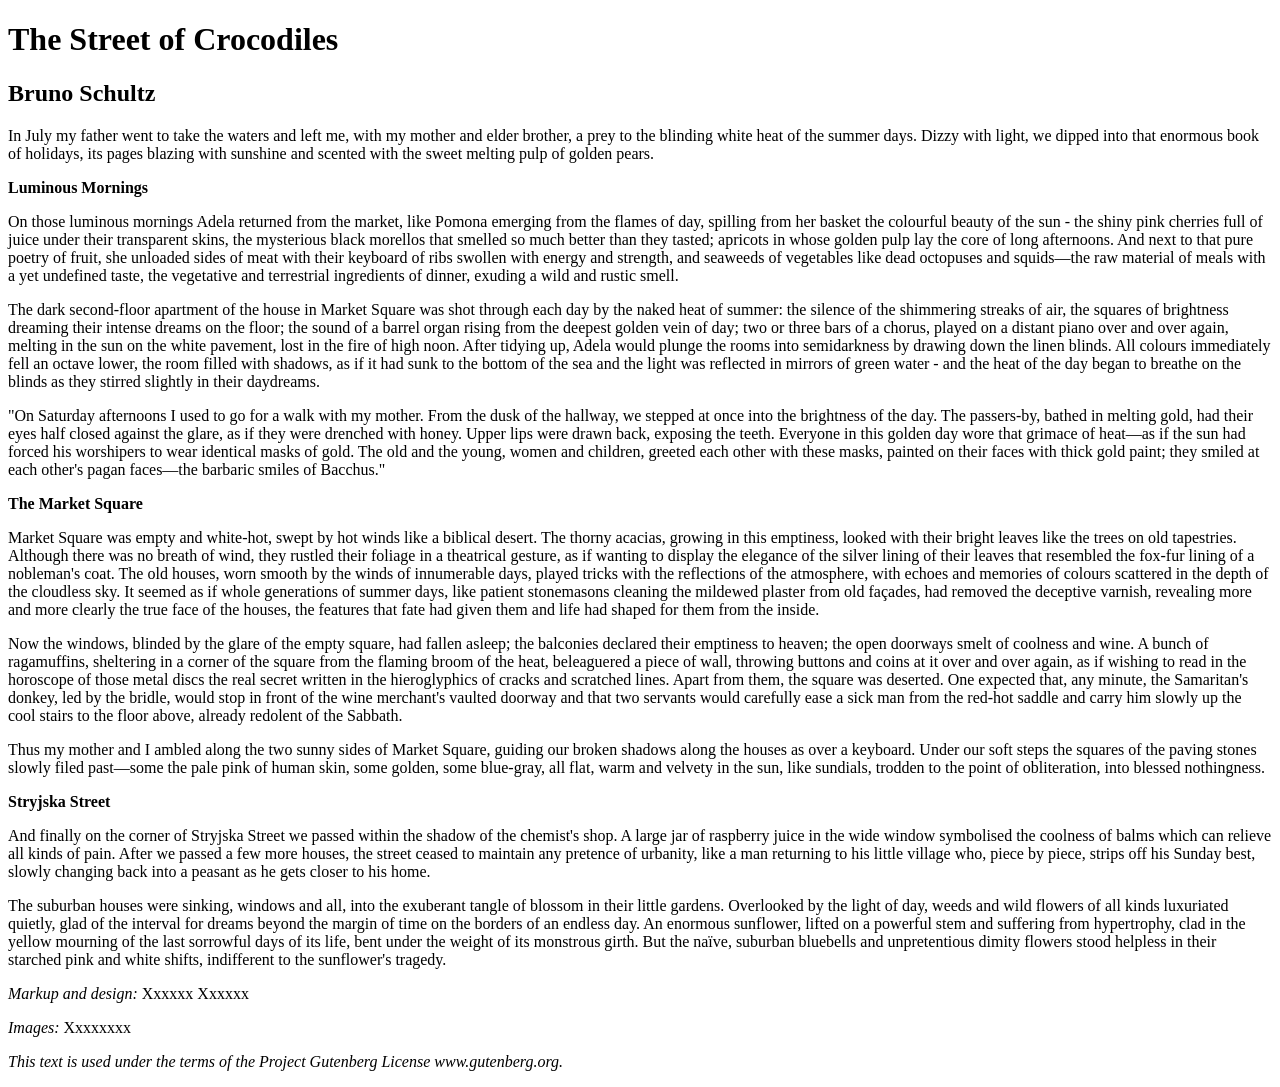
<file: index.html>
<!DOCTYPE html>
<html lang="en"></html>
<head>
    <title>The Street of Crocodiles</title>
    <meta charset="UTF-8">
</head>
<body>
   <h1>The Street of Crocodiles</h1>

<h2>Bruno Schultz</h2>

<p>In July my father went to take the waters and left me, with my mother and elder brother, a
prey to the blinding white heat of the summer days. Dizzy with light, we dipped into that
enormous book of holidays, its pages blazing with sunshine and scented with the sweet
melting pulp of golden pears.</p>

<p><strong>Luminous Mornings</strong></p>

<p>On those luminous mornings Adela returned from the market, like Pomona emerging from
the flames of day, spilling from her basket the colourful beauty of the sun - the shiny pink
cherries full of juice under their transparent skins, the mysterious black morellos that
smelled so much better than they tasted; apricots in whose golden pulp lay the core of long
afternoons. And next to that pure poetry of fruit, she unloaded sides of meat with their
keyboard of ribs swollen with energy and strength, and seaweeds of vegetables like dead
octopuses and squids—the raw material of meals with a yet undefined taste, the vegetative
and terrestrial ingredients of dinner, exuding a wild and rustic smell.</p>

<p>The dark second-floor apartment of the house in Market Square was shot through each day
by the naked heat of summer: the silence of the shimmering streaks of air, the squares of
brightness dreaming their intense dreams on the floor; the sound of a barrel organ rising
from the deepest golden vein of day; two or three bars of a chorus, played on a distant piano
over and over again, melting in the sun on the white pavement, lost in the fire of high noon.
After tidying up, Adela would plunge the rooms into semidarkness by drawing down the
linen blinds. All colours immediately fell an octave lower, the room filled with shadows, as if
it had sunk to the bottom of the sea and the light was reflected in mirrors of green water -
and the heat of the day began to breathe on the blinds as they stirred slightly in their
daydreams.</p>

<p>"On Saturday afternoons I used to go for a walk with my mother. From the dusk of the
hallway, we stepped at once into the brightness of the day. The passers-by, bathed in melting
gold, had their eyes half closed against the glare, as if they were drenched with honey.
Upper lips were drawn back, exposing the teeth. Everyone in this golden day wore that
grimace of heat—as if the sun had forced his worshipers to wear identical masks of gold. The
old and the young, women and children, greeted each other with these masks, painted on
their faces with thick gold paint; they smiled at each other's pagan faces—the barbaric
smiles of Bacchus."</p>

<p><strong>The Market Square</strong></p>

<p>Market Square was empty and white-hot, swept by hot winds like a biblical desert. The
thorny acacias, growing in this emptiness, looked with their bright leaves like the trees on
old tapestries. Although there was no breath of wind, they rustled their foliage in a
theatrical gesture, as if wanting to display the elegance of the silver lining of their leaves that
resembled the fox-fur lining of a nobleman's coat. The old houses, worn smooth by the
winds of innumerable days, played tricks with the reflections of the atmosphere, with
echoes and memories of colours scattered in the depth of the cloudless sky. It seemed as if
whole generations of summer days, like patient stonemasons cleaning the mildewed plaster
from old façades, had removed the deceptive varnish, revealing more and more clearly the
true face of the houses, the features that fate had given them and life had shaped for them
from the inside.</p>

<p>Now the windows, blinded by the glare of the empty square, had fallen asleep; the balconies
declared their emptiness to heaven; the open doorways smelt of coolness and wine.
A bunch of ragamuffins, sheltering in a corner of the square from the flaming broom of the
heat, beleaguered a piece of wall, throwing buttons and coins at it over and over again, as if
wishing to read in the horoscope of those metal discs the real secret written in the
hieroglyphics of cracks and scratched lines. Apart from them, the square was deserted. One
expected that, any minute, the Samaritan's donkey, led by the bridle, would stop in front of
the wine merchant's vaulted doorway and that two servants would carefully ease a sick man
from the red-hot saddle and carry him slowly up the cool stairs to the floor above, already
redolent of the Sabbath.</p>

<p>Thus my mother and I ambled along the two sunny sides of Market Square, guiding our
broken shadows along the houses as over a keyboard.
Under our soft steps the squares of the paving stones slowly filed past—some the pale pink
of human skin, some golden, some blue-gray, all flat, warm and velvety in the sun, like
sundials, trodden to the point of obliteration, into blessed nothingness.</p>

<p><strong>Stryjska Street</strong></p>

<p>And finally on the corner of Stryjska Street we passed within the shadow of the chemist's
shop. A large jar of raspberry juice in the wide window symbolised the coolness of balms
which can relieve all kinds of pain. After we passed a few more houses, the street ceased to
maintain any pretence of urbanity, like a man returning to his little village who, piece by
piece, strips off his Sunday best, slowly changing back into a peasant as he gets closer to his
home.</p>

<p>The suburban houses were sinking, windows and all, into the exuberant tangle of blossom in
their little gardens. Overlooked by the light of day, weeds and wild flowers of all kinds
luxuriated quietly, glad of the interval for dreams beyond the margin of time on the borders
of an endless day. An enormous sunflower, lifted on a powerful stem and suffering from
hypertrophy, clad in the yellow mourning of the last sorrowful days of its life, bent under the
weight of its monstrous girth. But the naïve, suburban bluebells and unpretentious dimity
flowers stood helpless in their starched pink and white shifts, indifferent to the sunflower's
tragedy.</p>

<footer>
<p><em>Markup and design:</em> Xxxxxx Xxxxxx</p>
<p><em>Images:</em> Xxxxxxxx</p>
<p><em>This text is used under the terms of the Project Gutenberg License www.gutenberg.org.</em></p>
</footer>
</body>
</file>
